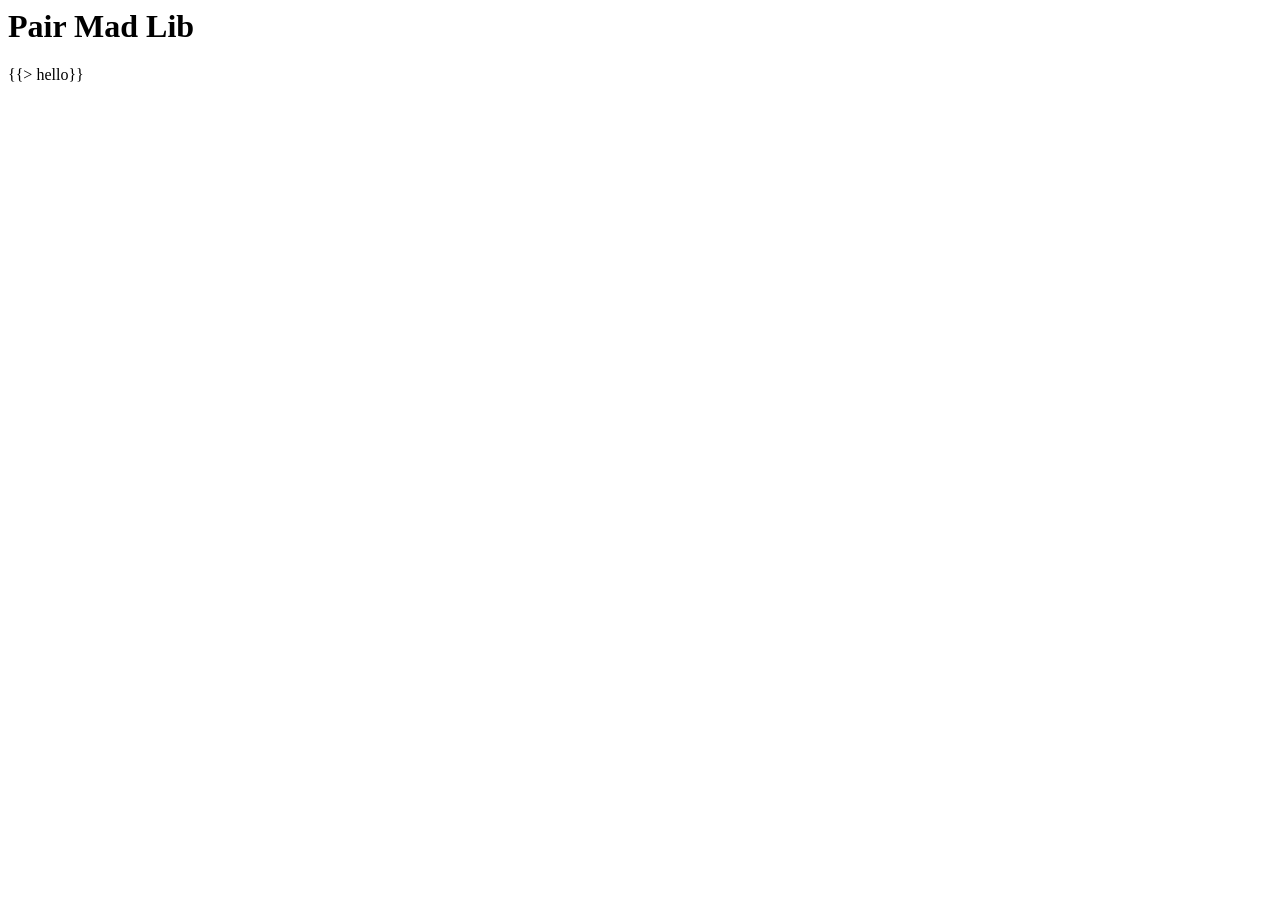
<file: client/templates/madLib/index.html>
<head>
  <title>meteorMadLib</title>
</head>

<body>
  <h1>Pair Mad Lib</h1>

  {{> hello}}
</body>

<template name="hello">
  <div class="container">
    <div class="row">
        <div class="col-xs-12 top center">
          <p>Create Your Mad Lib!</p>
        </div>
      </div>

      <div id="mad_lib">
      </div>

      <div class="row">
        <div class="col-xs-12">
          <div class="form-horizontal top" role="form">

            <div class="form-group">
              <label for="exclamation" class="col-sm-2 control-label">exclamation</label>
              <div class="col-sm-10">
                <input type="text" id="exclamation" class="form-control">
              </div>
            </div>

            <div class="form-group">
              <label for="adverb" class="col-sm-2 control-label">adverb</label>
              <div class="col-sm-10">
                <input type="text" name="" id="adverb" class="form-control">
              </div>
            </div>

            <div class="form-group">
              <label for="noun" class="col-sm-2 control-label">noun</label>
              <div class="col-sm-10">
                <input type="text" id="noun" class="form-control">
              </div>
            </div>

            <div class="form-group">
              <label for="verb" class="col-sm-2 control-label">verb</label>
              <div class="col-sm-10">
                <input type="text" id="verb" class="form-control">
              </div>
            </div>

            <div class="form-group">
              <input type="submit" class="btn btn-default" id="btn-submit">
            </div>

            </div>
          </div>
        </div>
  </div>
</template>
</file>
